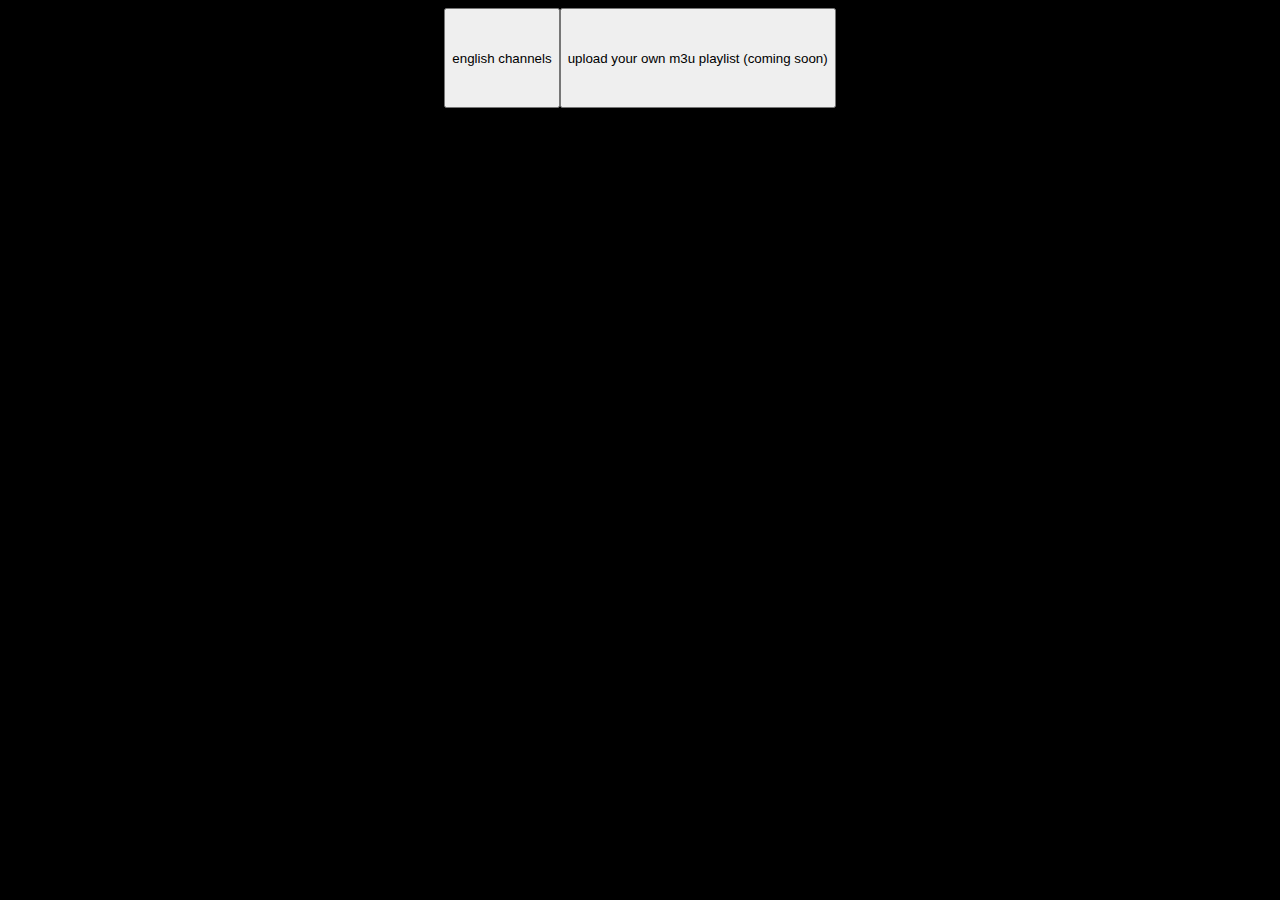
<file: index.html>
<!DOCTYPE html>
<html lang="en">
<head>
    <meta charset="UTF-8">
    <meta name="viewport" content="width=device-width, initial-scale=1.0">
    <link rel="stylesheet" href="css/index.css">
    <script src="js/index.js"></script>
    <title>FT</title>
</head>
<body>
    <div class="chooser">
        <button onclick="m3u_cartoon()">english channels</button>
        <button onclick="m3u_choose()">upload your own m3u playlist (coming soon)</button>
    </div>
</body>
</html>
</file>
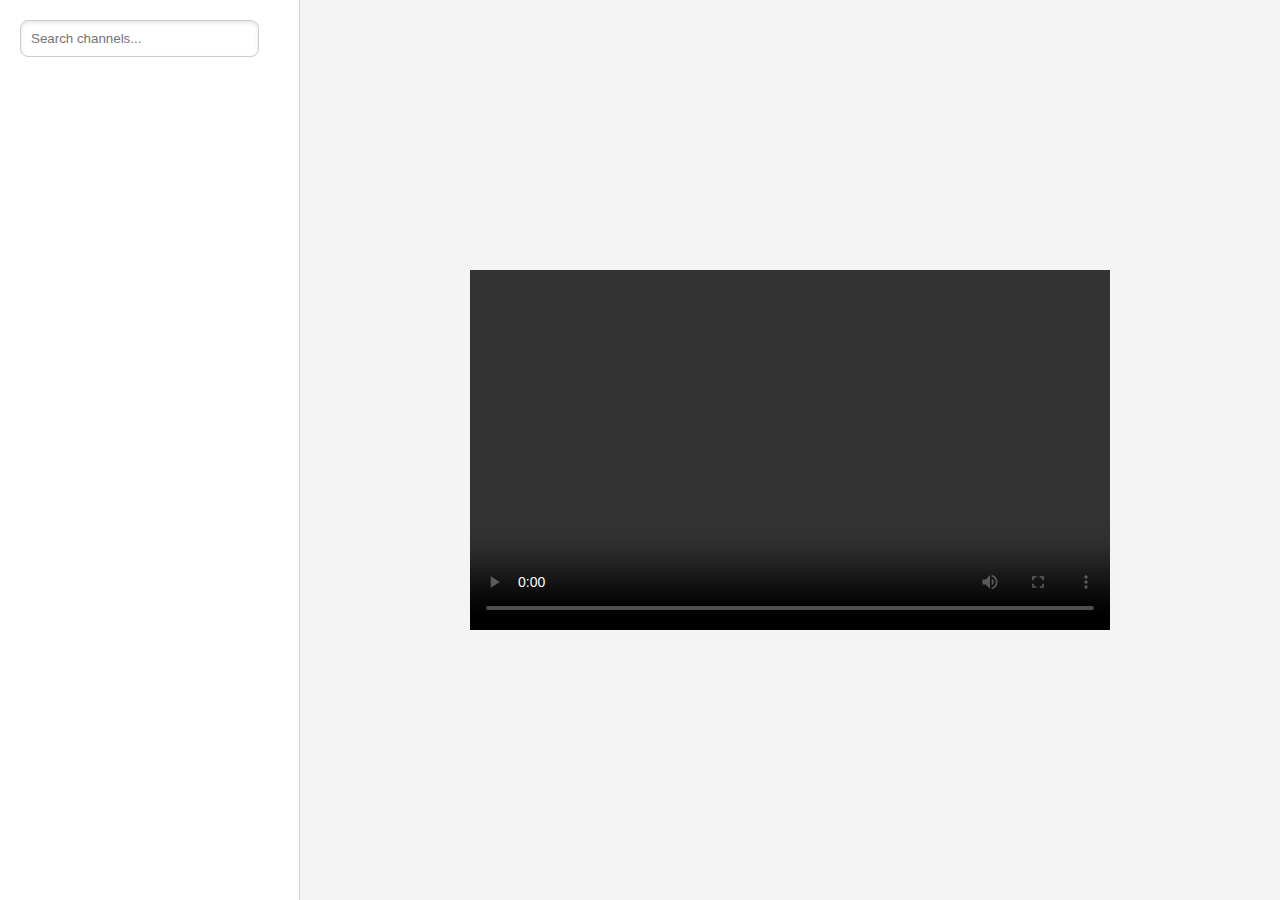
<file: main.html>
<!DOCTYPE html>
<html lang="en">
<head>
    <meta charset="UTF-8">
    <meta name="viewport" content="width=device-width, initial-scale=1.0">
    <title>M3U Player</title>
    <link href="https://vjs.zencdn.net/7.10.2/video-js.css" rel="stylesheet" />
    <style>
        body {
            display: flex;
            height: 100vh;
            margin: 0;
            font-family: 'Arial', sans-serif;
            background-color: #f4f4f4;
        }
        #channel-list {
            width: 300px;
            overflow-y: auto;
            border-right: 1px solid #ccc;
            padding: 20px;
            box-sizing: border-box;
            background-color: #ffffff;
        }
        #player-container {
            flex: 1;
            display: flex;
            justify-content: center;
            align-items: center;
            padding: 20px;
            box-sizing: border-box;
            background-color: #f4f4f4;
        }
        .channel {
            cursor: pointer;
            margin: 10px 0;
            padding: 15px;
            border: 1px solid #ddd;
            border-radius: 8px;
            background-color: #fafafa;
            box-shadow: 0 2px 4px rgba(0,0,0,0.1);
            transition: background-color 0.3s, box-shadow 0.3s;
        }
        .channel:hover {
            background-color: #e9e9e9;
            box-shadow: 0 4px 8px rgba(0,0,0,0.1);
        }
        .channel.active {
            background-color: #d0e0ff;
            border-color: #80aaff;
        }
        #search-bar {
            margin-bottom: 20px;
            padding: 10px;
            width: calc(100% - 20px);
            box-sizing: border-box;
            border: 1px solid #ccc;
            border-radius: 8px;
            box-shadow: inset 0 2px 4px rgba(0,0,0,0.1);
            outline: none;
            transition: box-shadow 0.3s;
        }
        #search-bar:focus {
            box-shadow: inset 0 4px 8px rgba(0,0,0,0.1);
        }
    </style>
</head>
<body>
    <div id="channel-list">
        <input type="text" id="search-bar" placeholder="Search channels...">
        <div id="channels"></div>
    </div>
    <div id="player-container">
        <video id="video-player" class="video-js vjs-default-skin" controls preload="auto" width="640" height="360"></video>
    </div>
    <script src="https://vjs.zencdn.net/7.10.2/video.js"></script>
    <script>
        document.addEventListener('DOMContentLoaded', function () {
            const m3uUrl = 'https://iptv-org.github.io/iptv/index.m3u';
            const channelListContainer = document.getElementById('channels');
            const searchBar = document.getElementById('search-bar');
            const videoPlayer = videojs('video-player');
            let channels = [];

            fetch(m3uUrl)
                .then(response => response.text())
                .then(data => {
                    const lines = data.split('\n');
                    for (let i = 0; i < lines.length; i++) {
                        if (lines[i].startsWith('#EXTINF:')) {
                            const channel = {
                                name: lines[i].split(',')[1].trim(),
                                url: lines[i + 1].trim()
                            };
                            channels.push(channel);
                        }
                    }
                    displayChannels(channels);
                })
                .catch(error => console.error('Error fetching the M3U file:', error));

            function displayChannels(channelList) {
                channelListContainer.innerHTML = '';
                channelList.forEach(channel => {
                    const channelElement = document.createElement('div');
                    channelElement.className = 'channel';
                    channelElement.textContent = channel.name;
                    channelElement.addEventListener('click', () => {
                        playChannel(channel.url);
                        setActiveChannel(channelElement);
                    });
                    channelListContainer.appendChild(channelElement);
                });
            }

            function playChannel(url) {
                videoPlayer.src({ type: 'application/x-mpegURL', src: url });
                videoPlayer.play();
            }

            function setActiveChannel(selectedElement) {
                const channels = document.querySelectorAll('.channel');
                channels.forEach(channel => {
                    channel.classList.remove('active');
                });
                selectedElement.classList.add('active');
            }

            searchBar.addEventListener('input', function () {
                const searchTerm = searchBar.value.toLowerCase();
                const filteredChannels = channels.filter(channel =>
                    channel.name.toLowerCase().includes(searchTerm)
                );
                displayChannels(filteredChannels);
            });
        });
    </script>
</body>
</html>
</file>
<file: css/index.css>
body {
    background-color: black;
}

.chooser {
    display: flex;
}
.chooser {
    justify-content: center;
    width: 100%;
    height: 100px;
}
</file>
